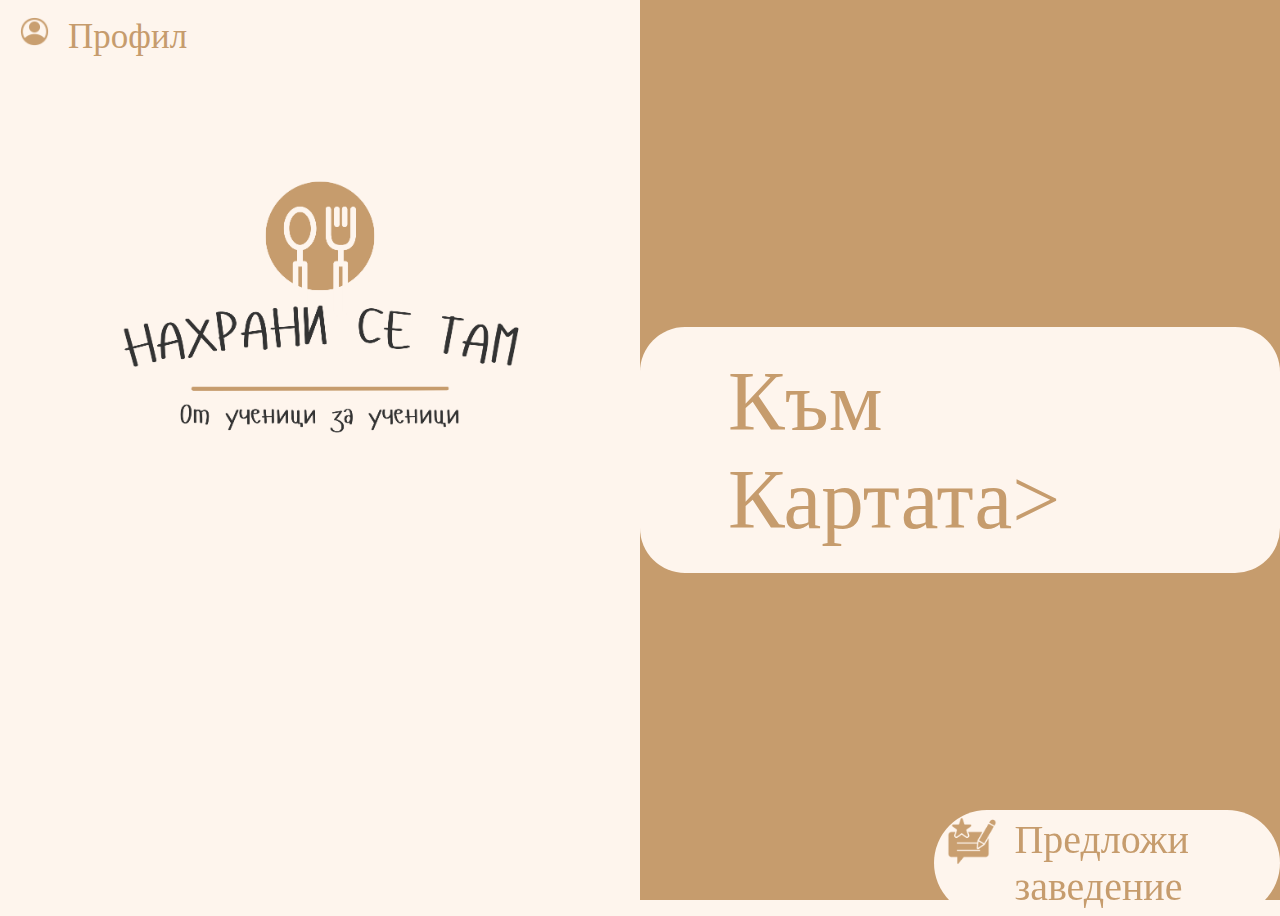
<file: index.html>
<!DOCTYPE html>
<html lang="en">

<head>
    <meta charset="UTF-8">
    <meta name="viewport" content="width=device-width, initial-scale=1.0">
    <title>Нахрани се там - Вкусно!</title>
    <link rel="stylesheet" href="index.css">
        <link rel="preconnect" href="https://fonts.googleapis.com">
        <link rel="preconnect" href="https://fonts.gstatic.com" crossorigin>
        <link href="https://fonts.googleapis.com/css2?family=Amatic+SC:wght@400;700&display=swap" rel="stylesheet">
</head>
<body>

<div class="h1"></div>


<div class="square">

    <div class="button"> 
        <a href="MainPage.html" class="button-link">Към Картата></a>
    </div>
 
</div>

<div class="SuggestionButton"> 
    <a href="rec-res.php" class="SuggestionButton-link">Предложи заведение</a>
</div>



<img src="account.png" alt="Account" class="img3">
<img src="SuggestionIcon.png" alt="Suggestion" class="img2">
<img src="Logo.png" alt="Logo" class="img">


<div class="account-menu">
    <button class="account-button">Профил</button>
    <div class="account-dropdown">

            <a href="LoginPage.php">Влизане</a>
            <a href="Sign_up.php">Регистриране</a>

            <a href="logout.php">Излизане</a>

    </div>
</div>


</body>
</html>
</file>
<file: index.css>
*{
  margin: 0;
  padding: 0;
  margin-left: 0;
  margin-right: 0;
}
@font-face {
  font-family: 'Hangyaboly';
  src: url('https://font-public.canva.com/YADiq7Ys73A/0/Hangyaboly-Regular_fix482404332371740184.2b0f92b24364eee9a859be106528c3fe.woff2') format('woff2');
  font-weight: normal;
  font-style: normal;
}
body 
{
    background-color: #fef5ed;  
    background-size: cover;
    background-repeat: no-repeat;
    background-position: center;
    background-attachment: scroll;
    height: 100vh;
    width: 100%;
    margin: 0px;
    margin-left: 0px;
    margin-right: 0px;
    font-family: 'Hangyaboly';
    overflow: hidden;
}
.h1
{
  font-size: 1px;
  height: auto;
  color: #fef5ed;
  z-index: 10;
  position: absolute;
  top: 50vh;
  left: 50px;
  font-family: 'Hangyaboly', sans-serif;
    
}
.square 
{
    width: 50%;
    height: 100vh;
    background-color: #c69c6d;
    z-index: 1;
    display: flex;
    justify-content: center;
    align-items: center;
    padding-left: 0;
    border-radius: 0;
    right: 0;
    position: fixed;
}

.button {
    display: flex;
    justify-content: center;
    align-items: center;
}

.button-link {
  display: inline-block;
  padding: 25px 88px;
  background-color: #fef5ed;
  color: #c69c6d;
  text-decoration: none;
  border-radius: 45px;
  font-size: 85px;
  transition: background-color 0.3s ease;
}

.button-link:hover {
  background-color: #e0c9a6;
  transform: scale(1.05);
}

.SuggestionButton {
  position: absolute;
  top: 90vh;
  left: 73%;
  z-index: 2;
}
.SuggestionButton-link {
  display: inline-block;
  padding: 6px 28px;
  padding-left: 80px;
  background-color: #fef5ed;
  color: #c69c6d;
  text-decoration: none;
  border-radius: 90px;
  font-size: 40px;
  transition: background-color 0.3s ease;
}

.SuggestionButton-link:hover {
  background-color: #e0c9a6;
}

.img2 {
  width: 50px;
  height: auto;
  z-index: 1;
  position: absolute;
  top: 90.7vh;
  left: 74%;
  z-index: 2;
}

.account-menu {
  position: absolute;
  top: 11px;
  left: 8px;
  z-index: 2;
  font-family: 'Hangyaboly';
}

.account-button {
  display: inline-block;
  padding: 6px 28px;
  padding-left: 60px;
  background-color: #fef5ed;
  color: #c69c6d;
  text-decoration: none;
  border-radius: 90px;
  font-size: 35px;
  transition: background-color 0.3s ease;
  border: none;
  font-family:'Hangyaboly';
}
  
.account-button:hover {
  outline:  #c69c6d; 
  background-color: #e0c9a6;
}
  
.account-dropdown {
  display: none;
  position: absolute;
  background-color: #fef5ed;
  min-width: 150px;
  font-family: 'Hangyaboly';
  border-radius: 20px;
}
  
.account-dropdown a {
  color: #c69c6d;
  padding: 10px;
  text-decoration: none;
  display: block;
  font-family: 'Hangyaboly';
}
  
.account-dropdown a:hover {
  color: #e0c9a6;
  background-color: #fef5ed;
}

.account-button a:hover {
  color: #e0c9a6;
  background-color: #e0c9a6;
}

.account-menu:hover .account-dropdown {
   display: block;
}

.img3 {
  width: 2.3%;
  height: auto;
  z-index: 3;
  position: absolute;
  top: 17px;
  left: 20px;
}

.amatic-sc-regular {
  font-family: "Amatic SC", serif;
  font-weight: 400;
  font-style: normal;
}
.amatic-sc-bold {
  font-family: "Amatic SC", serif;
  font-weight: 700;
  font-style: normal;
}
.img {
  transform: translateY(3%);
  width: 50vw;
  height: auto;
  z-index: 1;
  top: 0;
  left: 0;
}

  /*@media screen and (max-width: 720px) {
      .square {
        
    }
  }*/
</file>
